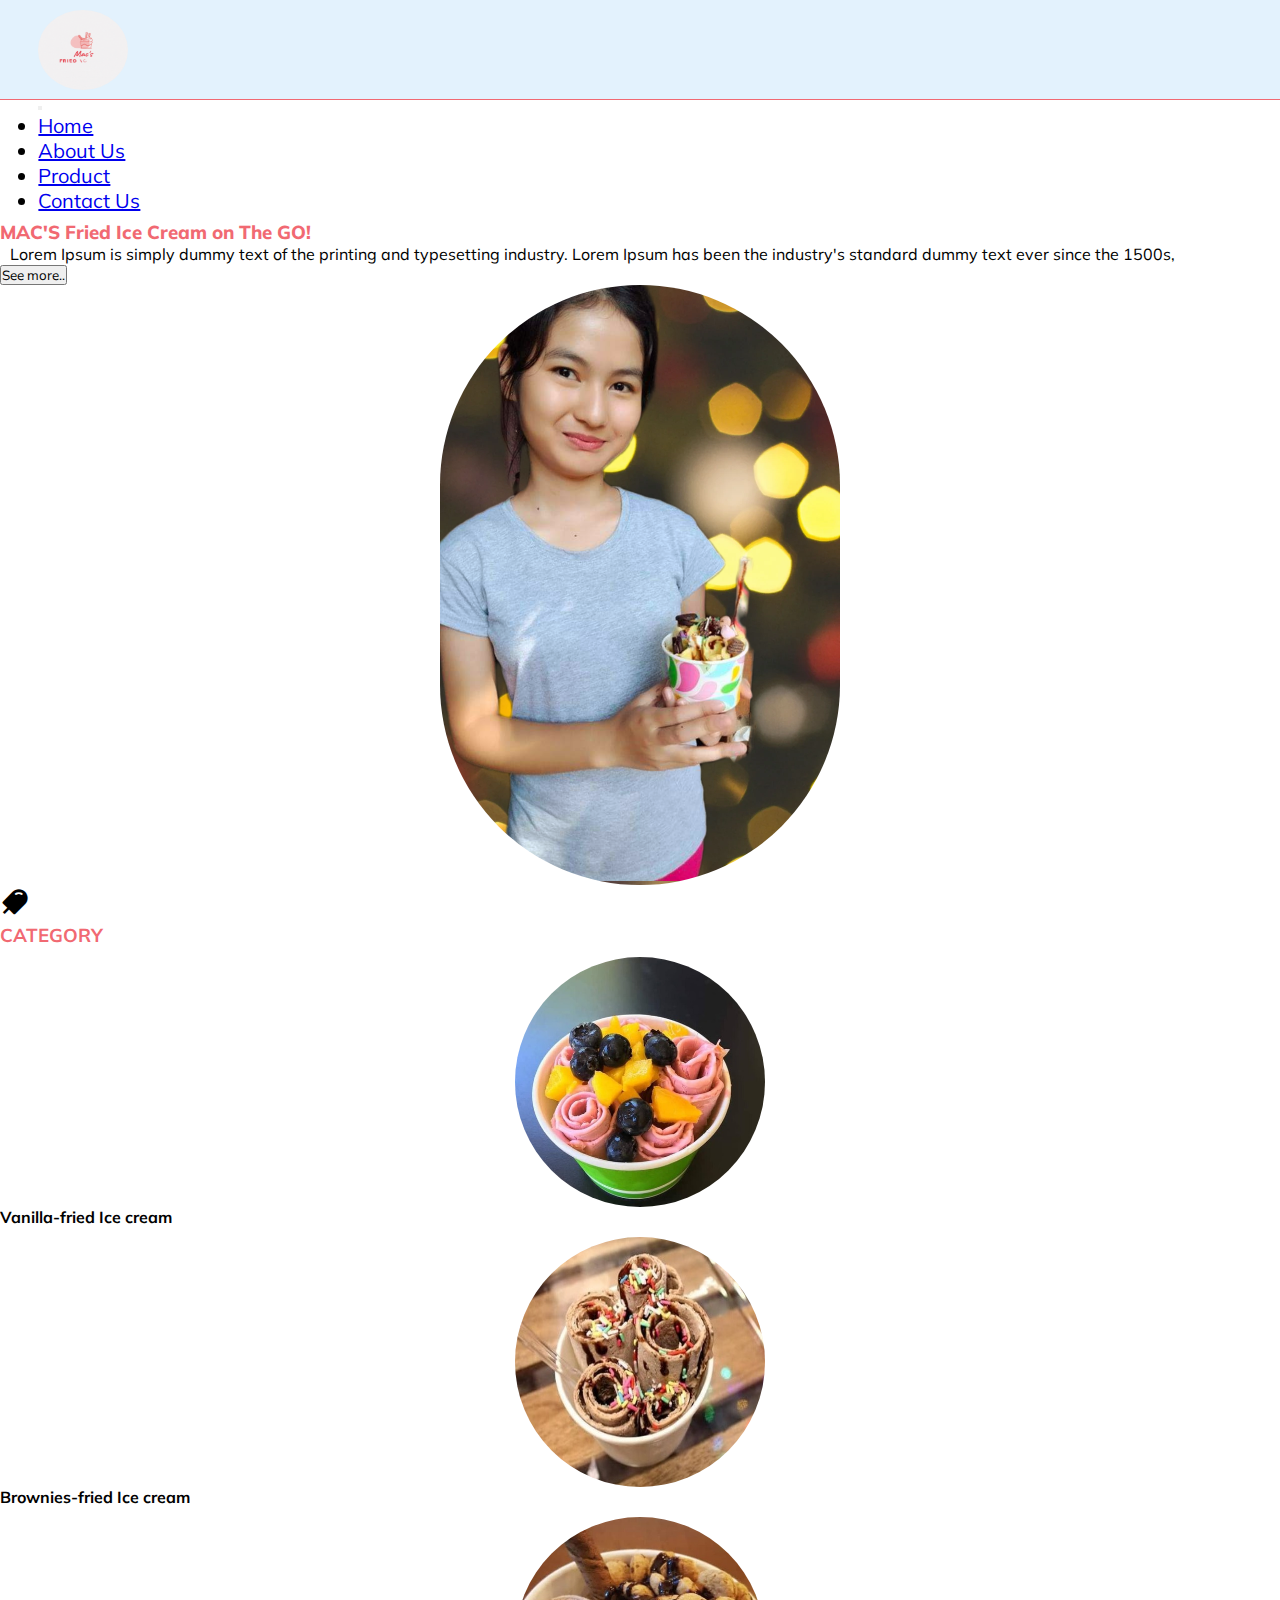
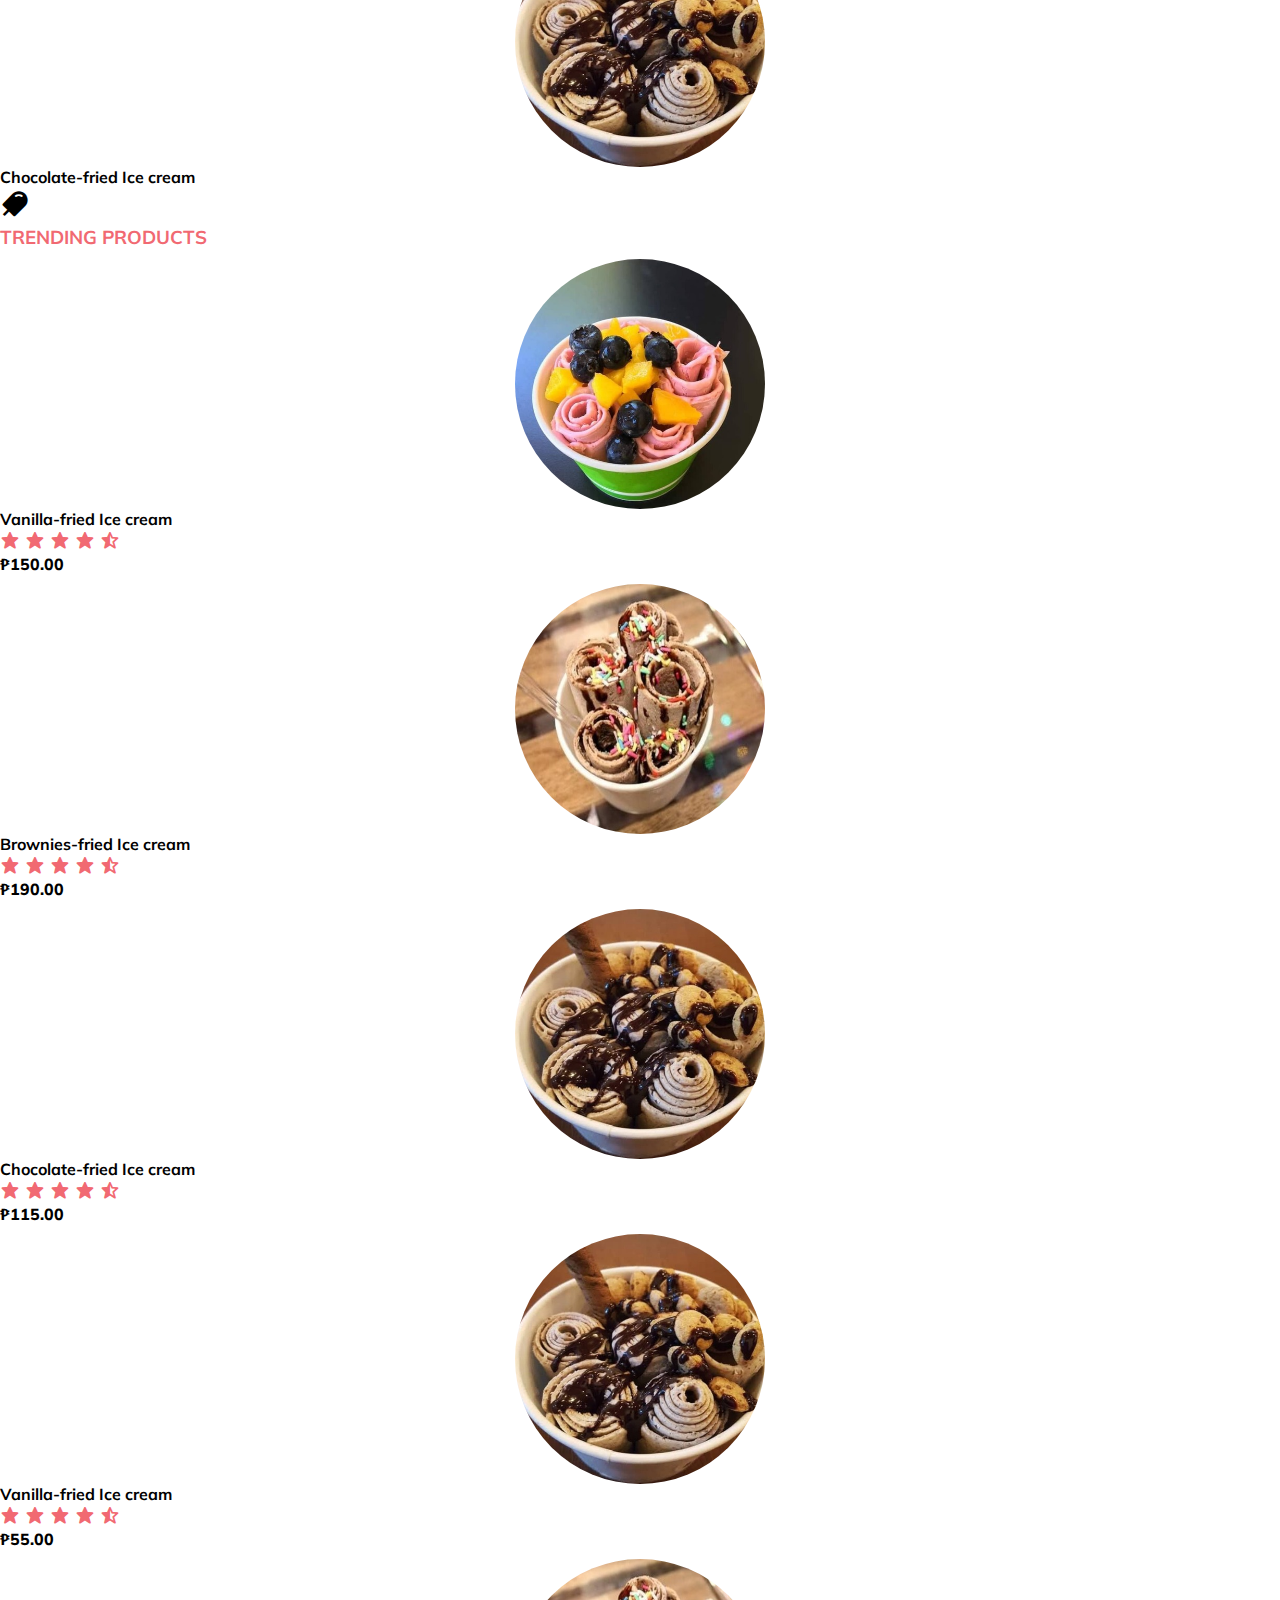
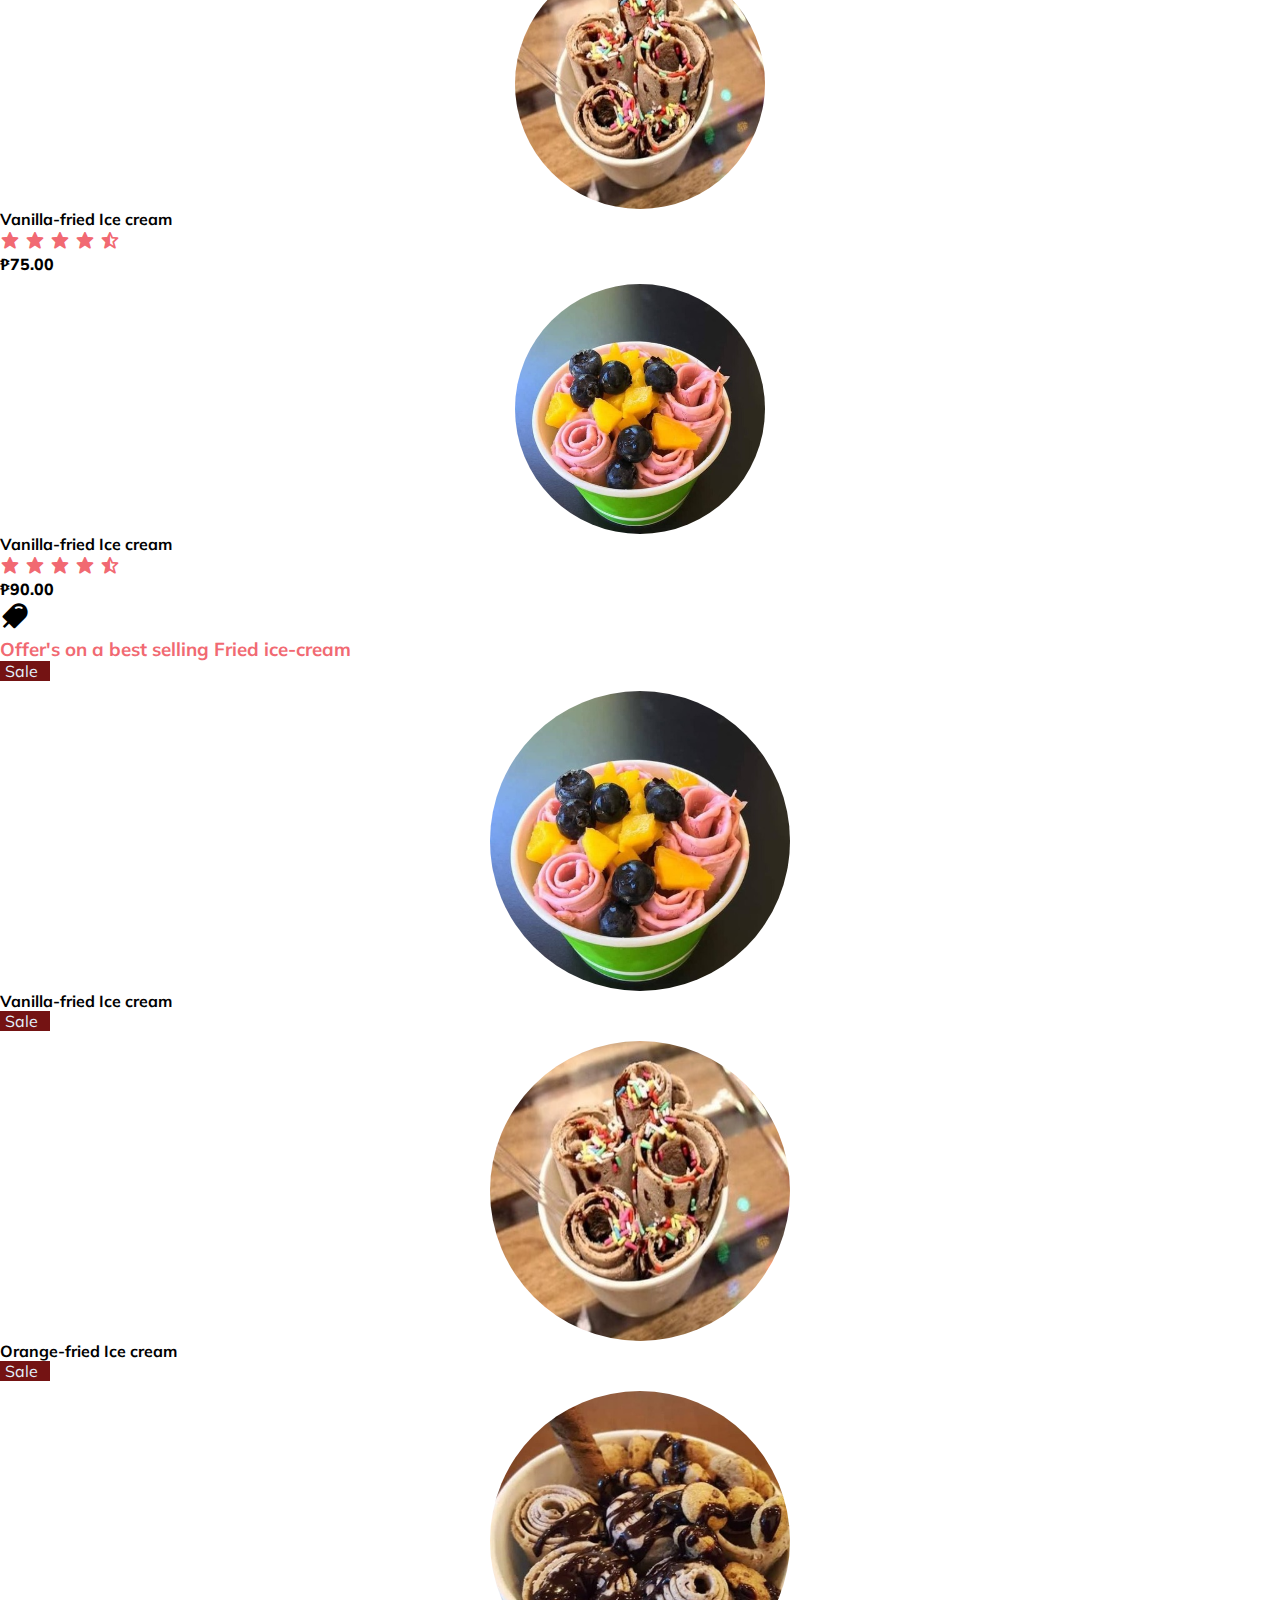
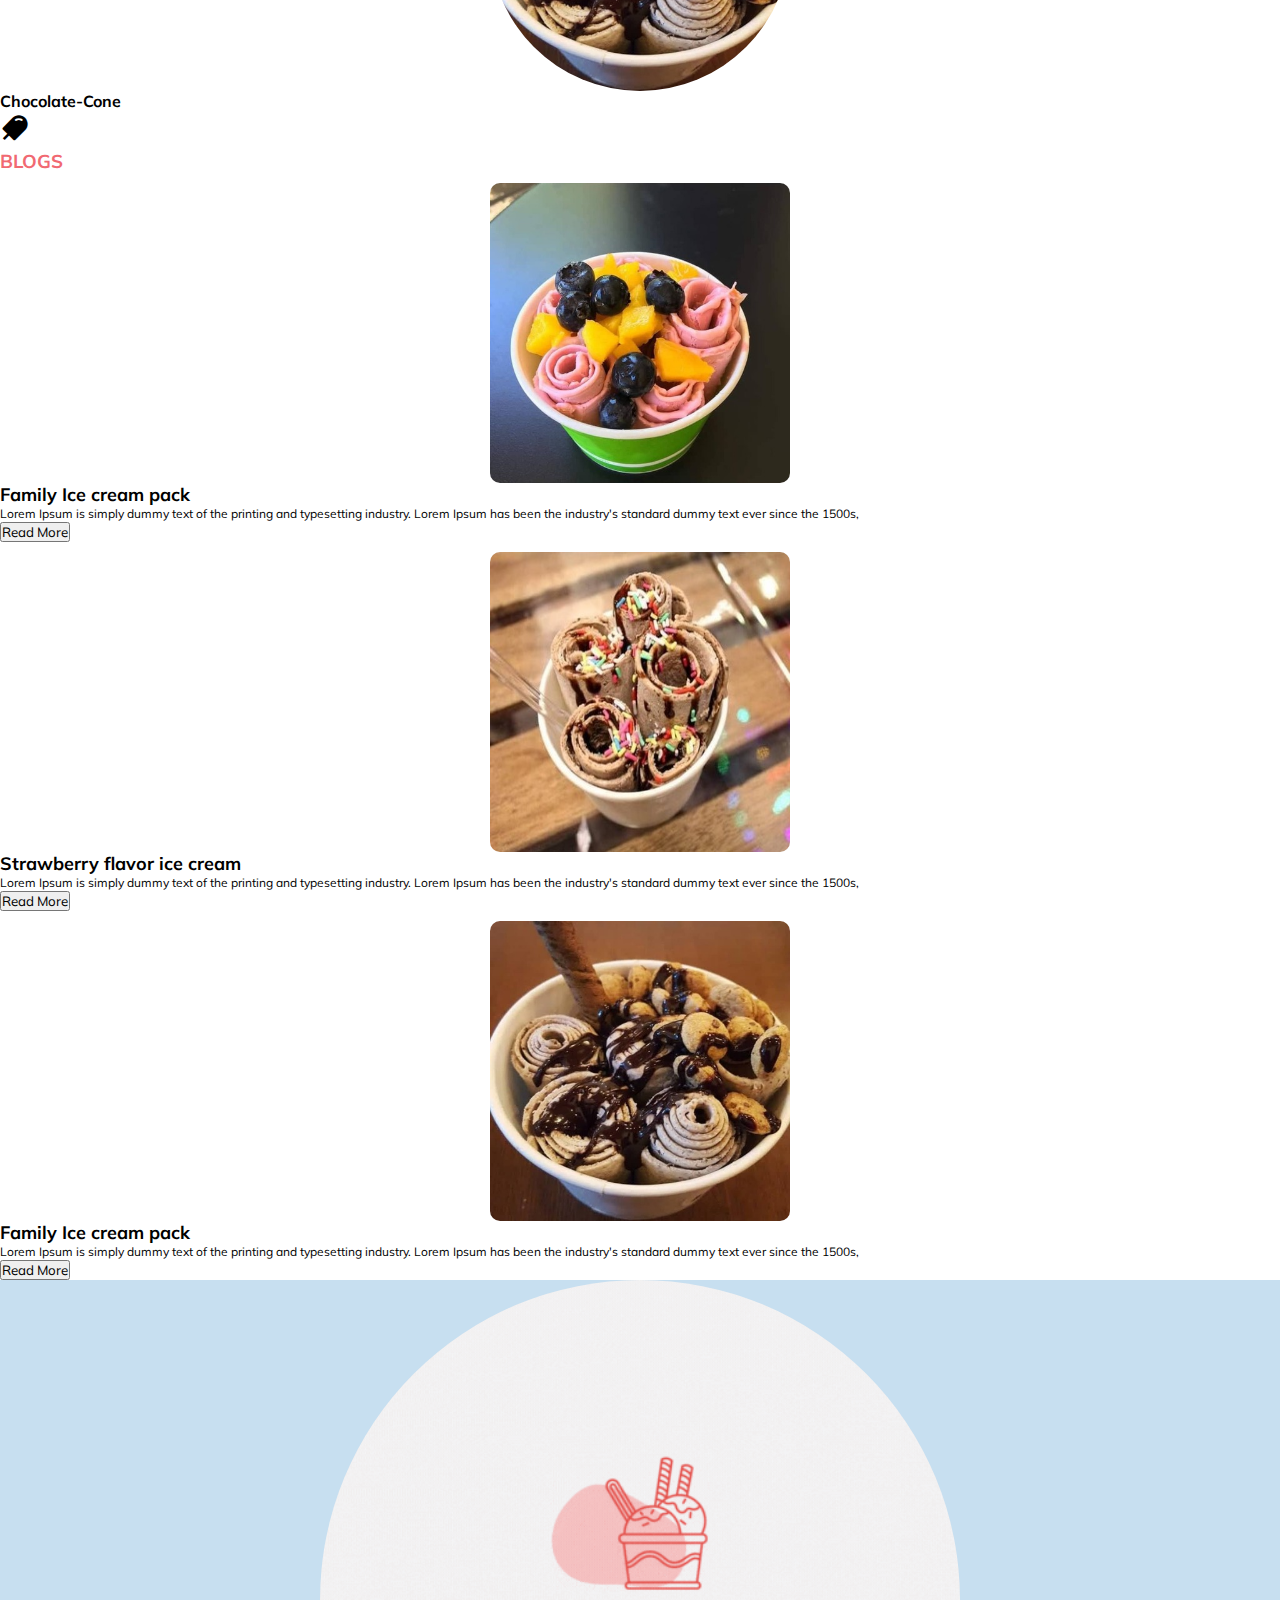
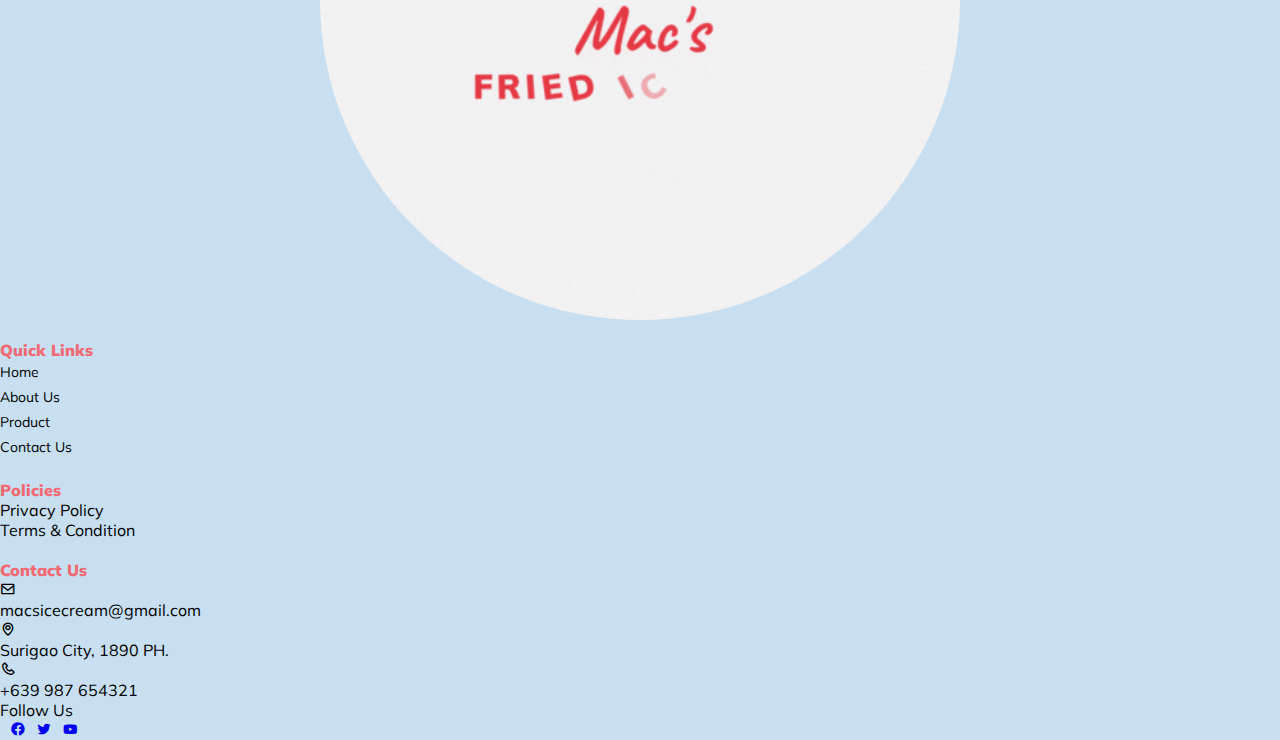
<file: index.html>
<!DOCTYPE html>
<html lang="en">
<head>
    <meta charset="UTF-8">
    <meta http-equiv="X-UA-Compatible" content="IE=edge">
    <meta name="viewport" content="width=device-width, initial-scale=1.0">
    <title>MAC'S Fried Ice Cream</title>
    <link rel="stylesheet" href="style.css">
    <!--Bootstrap CSS only -->
    <link href="https://cdn.jsdelivr.net/npm/bootstrap@5.2.0/dist/css/bootstrap.min.css" rel="stylesheet" integrity="sha384-gH2yIJqKdNHPEq0n4Mqa/HGKIhSkIHeL5AyhkYV8i59U5AR6csBvApHHNl/vI1Bx" crossorigin="anonymous">
    <!--Font Awesome-->
    <link rel="preconnect" href="https://fonts.googleapis.com">
    <link rel="preconnect" href="https://fonts.gstatic.com" crossorigin>
    <link href="https://fonts.googleapis.com/css2?family=Mulish:wght@400;600;700&display=swap" rel="stylesheet">
    <link href='https://unpkg.com/boxicons@2.1.2/css/boxicons.min.css' rel='stylesheet'>
</head>
<body>
    
<nav class="navbar navbar-expand-lg fixed-top" style="background-color: #e3f2fd;">
    <div class="container">
        <a class="navbar-brand" href="#">
            <div class="logo-text">
                <img src="images/Mac's Fried Ice Cream Logo.gif">
            </div>
        </a>
          <button class="navbar-toggler" type="button" data-bs-toggle="collapse" data-bs-target="#navbarNav" aria-controls="navbarNav" aria-expanded="false" aria-label="Toggle navigation">
            <span class="navbar-toggler-icon"></span>
          </button>
        <div class="collapse navbar-collapse ul-bg justify-content-end" id="navbarNav">
            <ul class="navbar-nav">
              <li class="nav-item">
                <a class="nav-link active" aria-current="page" href="index.html">Home</a>
              </li>
              <li class="nav-item">
                <a class="nav-link" href="aboutus.html">About Us</a>
              </li>
              <li class="nav-item">
                <a class="nav-link" href="propuct.html">Product</a>
              </li>
              <!--<li class="nav-item">
                <a class="nav-link" href="delivery.html">Delivery</a>
              </li>-->
              <li class="nav-item">
                <a class="nav-link" href="#footer">Contact Us</a>
              </li>
            </ul>
            <!--<button type="button" class="btn px-4 btn-outline-info"><span><i class='bx bxs-lock-alt'></i></span>Login</button>-->
        </div>
        
    </div>    
</nav>
      <!------NAVBAR END-->
      <!---START HOME----->
    <section class="home-section" id="home">
        <div class="container py-4">
            <div class="row min-vh-90 align-items-center align-items-center">
                <div class="col-md-6 order-md-first">
                    <div class="home-text">
                        <h3 style="font-weight:800;">MAC'S Fried Ice Cream on The GO!</h3>
                        <P>Lorem Ipsum is simply dummy text of the printing and typesetting industry. Lorem Ipsum has been the industry's standard dummy text ever since the 1500s,
                        </P>
                        <button type="button" class="btn px-4 btn-outline-danger btn-md">See more..</button>
                    </div>
                </div>
                <div class="col-md-6">
                    <div class="home-img mt-10">
                        <img src="images/model.png" id="#" alt="model-img" class="img-fluid">
                    </div>
                </div>
            </div>
        </div>
    </section>
    <!--------------------END HOME SECTION--------------->
    <!----------------START CATEGORY SECTION-------------->
    <section class="category-section py-4" id="category">
        <div class="container-fluid mt-5">
            <div class="row justify-content-center">
                <div class="col-md-12 text-center">
                    <div class="icons"><i class='bx bxs-popsicle'></i></div>
                    <h3>CATEGORY</h3>
                </div>
            </div>
            <div class="row category-item mt-5">
                <div class="col-md-4 mt-5">
                    <div class="col-img p-3 border bg-light">
                        <img src="images/img-1.jpg" class="img-fluid" alt="ice-cream">
                        <h4 class="text-center mt-4">Vanilla-fried Ice cream</h4>
                    </div>
                </div>
                <div class="col-md-4 mt-5">
                    <div class="col-img p-3 border bg-light">
                        <img src="images/img-2.jpg" class="img-fluid" alt="ice-cream">
                        <h4 class="text-center mt-4">Brownies-fried Ice cream</h4>
                    </div>
                </div>
                <div class="col-md-4 mt-5">
                    <div class="col-img p-3 border bg-light">
                        <img src="images/img-3.jpg" class="img-fluid" alt="ice-cream">
                        <h4 class="text-center mt-4">Chocolate-fried Ice cream</h4>
                    </div>
                </div>
            </div>
        </div>
    </section>
    <!------------------END CATEGORY SECTION-------------->
    <!------------------START TREND PRODUCTS SECTION-------------->
    <section class="product-section d-flex py-4" id="trend-product">
        <div class="container-fluid mt-5">
            <div class="row justify-content-center">
                <div class="col-md-12 text-center">
                    <div class="icons"><i class='bx bxs-popsicle'></i></div>
                    <h3>TRENDING PRODUCTS</h3>
                </div>              
            </div>
            <div class="row product_features mt-5 justify-content-center text-center">
                <div class="col-md-4 mt-5 product_item ">
                    <div class="product-item-v1 p-3 border bg-light ">
                        <div class="product mb-30">
                            <div class="col-img">
                                <a href="#">
                                <img src="images/img-1.jpg" alt="ice-cream"></a>
                            </div>
                            <!--<div class="details-info">
                                <div class="product-icon-action">
                                    <div class="add-wishlist">
                                        <a href="#" class="box-shadow icon-heart inline-block maxus_wishlist wish text-center" data-toggle="tooltip"
                                        data-placement="top" data-original-title="Add to Wishlist">
                                        <i class='bx bx-heart'></i>
                                        </a>
                                    </div>
                                </div>
                            </div>-->
                            <div class="product-info">
                                <h4 class="mt-4">Vanilla-fried Ice cream</h4>
                                <span class="icons spr-badge-starrating">
                                    <i class='bx bxs-star'></i>
                                    <i class='bx bxs-star'></i>
                                    <i class='bx bxs-star'></i>
                                    <i class='bx bxs-star'></i>
                                    <i class='bx bxs-star-half'></i>
                                </span> 
                                <p class="price-product">
                                    &#8369;150.00
                                </p>
                            </div>
                        </div>
                    </div>                
                </div>
                <div class="col-md-4 mt-5 product_item">
                    <div class="product-item-v1 p-3 border bg-light">
                        <div class="product mb-30">
                            <div class="col-img">
                                <img src="images/img-2.jpg" alt="ice-cream">
                            </div>
                            <div class="product-info">
                                <h4 class="mt-4">Brownies-fried Ice cream</h4>
                                <span class="icons spr-badge-starrating">
                                    <i class='bx bxs-star'></i>
                                    <i class='bx bxs-star'></i>
                                    <i class='bx bxs-star'></i>
                                    <i class='bx bxs-star'></i>
                                    <i class='bx bxs-star-half'></i>
                                </span> 
                                <p class="price-product">
                                    &#8369;190.00
                                </p>
                            </div>
                        </div>
                    </div>                
                </div>
                <div class="col-md-4 mt-5 product_item">
                    <div class="product-item-v1 p-3 border bg-light">
                        <div class="product mb-30">
                            <div class="col-img">
                                <img src="images/img-3.jpg" alt="ice-cream">
                            </div>
                            <div class="product-info">
                                <h4 class="mt-4">Chocolate-fried Ice cream</h4>
                                <span class="icons spr-badge-starrating">
                                    <i class='bx bxs-star'></i>
                                    <i class='bx bxs-star'></i>
                                    <i class='bx bxs-star'></i>
                                    <i class='bx bxs-star'></i>
                                    <i class='bx bxs-star-half'></i>
                                </span> 
                                <p class="price-product">
                                    &#8369;115.00
                                </p>
                            </div>
                        </div>
                    </div>                
                </div>       
                               
            </div>
            <div class="row product_features mt-5 justify-content-center text-center">
                <div class="col-md-4 mt-5 product_item">
                    <div class="product-item-v1 p-3 border bg-light">
                        <div class="product mb-30">
                            <div class="col-img">
                                <img src="images/img-3.jpg" alt="ice-cream">
                            </div>
                            <div class="product-info">
                                <h4 class="mt-4">Vanilla-fried Ice cream</h4>
                                <span class="icons spr-badge-starrating">
                                    <i class='bx bxs-star'></i>
                                    <i class='bx bxs-star'></i>
                                    <i class='bx bxs-star'></i>
                                    <i class='bx bxs-star'></i>
                                    <i class='bx bxs-star-half'></i>
                                </span> 
                                <p class="price-product">
                                    &#8369;55.00
                                </p>
                            </div>
                        </div>
                    </div>                
                </div>
                <div class="col-md-4 mt-5 product_item">
                    <div class="product-item-v1 p-3 border bg-light">
                        <div class="product mb-30">
                            <div class="col-img">
                                <img src="images/img-2.jpg" alt="ice-cream">
                            </div>
                            <div class="product-info">
                                <h4 class="mt-4">Vanilla-fried Ice cream</h4>
                                <span class="icons spr-badge-starrating">
                                    <i class='bx bxs-star'></i>
                                    <i class='bx bxs-star'></i>
                                    <i class='bx bxs-star'></i>
                                    <i class='bx bxs-star'></i>
                                    <i class='bx bxs-star-half'></i>
                                </span> 
                                <p class="price-product">
                                    &#8369;75.00
                                </p>
                            </div>
                        </div>
                    </div>                
                </div>
                <div class="col-md-4 mt-5 product_item">
                    <div class="product-item-v1 p-3 border bg-light">
                        <div class="product mb-30">
                            <div class="col-img">
                                <img src="images/img-1.jpg" alt="ice-cream">
                            </div>
                            <div class="product-info">
                                <h4 class="mt-4">Vanilla-fried Ice cream</h4>
                                <span class="icons spr-badge-starrating">
                                    <i class='bx bxs-star'></i>
                                    <i class='bx bxs-star'></i>
                                    <i class='bx bxs-star'></i>
                                    <i class='bx bxs-star'></i>
                                    <i class='bx bxs-star-half'></i>
                                </span> 
                                <p class="price-product">
                                    &#8369;90.00
                                </p>
                            </div>
                        </div>
                    </div>                
                </div>                                     
            </div>
        </div>
    </section>
    <!------------------END TREND PRODUCTS SECTION-------------->
    <!------------------OFFERS PRODUCTS SECTION-------------->
    <section class="sale-section d-flex py-4" id="Sale">
        <div class="container-fluid mt-5">
            <div class="row justify-content-center">
                <div class="col-md-12 text-center">
                    <div class="icons"><i class='bx bxs-popsicle'></i></div>
                    <h3>Offer's on a best selling Fried ice-cream</h3>
                </div>              
            </div>
       
            <div class="row d-flex mt-5 justify-content-center">
                <div class="col-md-4 mt-5 product-item">
                    <div class="col-product-img">
                        <figure style="background: #741313;" class="absolute uppercase label-sale text-center">
                            <span>Sale</span>
                            </figure>
                        <img src="images/img-1.jpg" class="img-fluid" alt="ice-cream">
                        </div>
                    <div class="text-center mt-4">
                        <h4>Vanilla-fried Ice cream</h4>
                    </div>
                </div>
                <div class="col-md-4 mt-5 product-item">
                    <div class="col-product-img">
                        <figure style="background: #741313;" class="absolute uppercase label-sale text-center">
                            <span>Sale</span>
                            </figure>
                        <img src="images/img-2.jpg" class="img-fluid" alt="ice-cream">
                        </div>
                    <div class="text-center mt-4">
                        <h4>Orange-fried Ice cream</h4>
                    </div>
                </div>
                <div class="col-md-4 mt-5 product-item">
                    <div class="col-product-img">
                        <figure style="background: #741313;" class="absolute uppercase label-sale text-center">
                            <span>Sale</span>
                            </figure>
                        <img src="images/img-3.jpg" class="img-fluid" alt="ice-cream">
                        </div>
                    <div class="text-center mt-4">
                        <h4>Chocolate-Cone</h4>
                    </div>
                </div>
            </div>
        </div>  
    </section>
     <!------------------END OFFERS PRODUCTS SECTION-------------->
      <!------------------BLOGS PRODUCTS SECTION-------------->
    <section class="blog-section d-flex py-4" id="blogs">
        <div class="container">
            <div class="row justify-content-center">
                <div class="col-md-12 text-center">
                    <div class="icons"><i class='bx bxs-popsicle'></i></div>
                    <h3>BLOGS</h3>
                </div>              
            </div>
            <div class="row      justify-content-center">
                <div class="col-md-4 mt-5 product-item">
                    <div class="col-product-img2">
                        <img src="images/img-1.jpg" class="img-fluid" alt="ice-cream">
                        </div>
                    <div class="text-left mt-4">
                        <h4>Family Ice cream pack</h4>
                        <p class="img-text text-muted">Lorem Ipsum is simply dummy text of the printing and typesetting industry. Lorem Ipsum has been the industry's standard dummy text ever since the 1500s,
                        </p>
                        <button type="button" class="btn px-5 btn-outline-info btn-md">Read More</button>
                    </div>
                </div>
                <div class="col-md-4 mt-5 product-item">
                    <div class="col-product-img2">
                        <img src="images/img-2.jpg" class="img-fluid" alt="ice-cream">
                        </div>
                    <div class="text-left mt-4">
                        <h4>Strawberry flavor ice cream</h4>
                        <p class="img-text text-muted">Lorem Ipsum is simply dummy text of the printing and typesetting industry. Lorem Ipsum has been the industry's standard dummy text ever since the 1500s,
                        </p>
                        <button type="button" class="btn px-5 btn-outline-info btn-md">Read More</button>
                    </div>
                </div>
                <div class="col-md-4 mt-5 product-item">
                    <div class="col-product-img2">
                        <img src="images/img-3.jpg" class="img-fluid" alt="ice-cream">
                        </div>
                    <div class="text-left mt-4">
                        <h4>Family Ice cream pack</h4>
                        <p class="img-text text-muted">Lorem Ipsum is simply dummy text of the printing and typesetting industry. Lorem Ipsum has been the industry's standard dummy text ever since the 1500s,
                        </p>
                        <button type="button" class="btn px-5 btn-outline-info btn-md">Read More</button>
                    </div>
                </div>
            </div>
        </div> 
    </section>
<!------------------END BLOGS PRODUCTS SECTION-------------->
 <!------------------FOOTER SECTION-------------->
    <footer class="footer-section" id="footer">
        <div class="container  mt-5">
            <div class="row mt-4">
                <div class="col-md-3 footer-img mt-3">
                    <img src="images/Mac's Fried Ice Cream Logo.gif" class="img-fluid">
                </div>
                <div class="col-md-3 links footer-col mt-3">
                    <h4 class="links">Quick Links</h4>
                    <ul>
                        <li><a href="index.html">Home</a></li>
                        <li><a href="aboutus.html">About Us</a></li>
                        <li><a href="#Sale">Product</a></li>
                        <li><a href="#footer">Contact Us</a></li>
                    </ul>
                </div>      
                <div class="col-md-3 footer-col mt-3">
                    <div class="policies">
                        <h4 class="fw-bold">Policies</h4>
                        <p class="text-muted">Privacy Policy</p>
                        <p class="text-muted">Terms & Condition</p>
                    </div>
                </div>   
                <div class="col-md-3 footer-col mt-3">
                    <div class="contact-title">
                        <h4 class="fw-bold mb-3">Contact Us</h4>
                    </div>
                    <div class="contact-item d-flex mb-2">
                        <div class="icon fs-5 text-info">
                            <i class="bx bx-envelope"></i>
                        </div>
                        <div class="text ms-3">
                            <p class="text-muted m-0">macsicecream@gmail.com</p>
                        </div>
                    </div>  
                    <div class="contact-item d-flex mb-2">
                        <div class="icon fs-5 text-info">
                            <i class='bx bx-map'></i>
                        </div>
                        <div class="text ms-3">
                            <p class="text-muted m-0"> Surigao City, 1890 PH.</p>
                        </div>
                    </div>
                    <div class="contact-item d-flex mb-2">
                        <div class="icon fs-5 text-info">
                            <i class="bx bx-phone"></i>
                        </div>
                        <div class="text ms-3">
                            <p class="text-muted m-0">+639 987 654321</p>
                        </div>
                    </div>
                    <div class="contact-item d-flex mb-2">
                        <div class="text ms-3">
                            <p class="text-muted m-0">Follow Us</p>
                        </div>
                        <div class="social-icon fs-5 text-info">
                            <a href="#"><i class='bx bxl-facebook-circle'></i></a>
                            <a href="#"><i class='bx bxl-twitter'></i></a>
                            <a href="#"><i class='bx bxl-youtube' ></i></a>
                        </div>
                    </div>
                </div>    
            </div> 
        </div>     
    </footer>
     <!------------------END FOOTER SECTION-------------->

    <!-- JavaScript Bundle with Popper -->
    <script src="https://cdn.jsdelivr.net/npm/bootstrap@5.2.0/dist/js/bootstrap.bundle.min.js" integrity="sha384-A3rJD856KowSb7dwlZdYEkO39Gagi7vIsF0jrRAoQmDKKtQBHUuLZ9AsSv4jD4Xa" crossorigin="anonymous"></script>
</body>
</html>
</file>
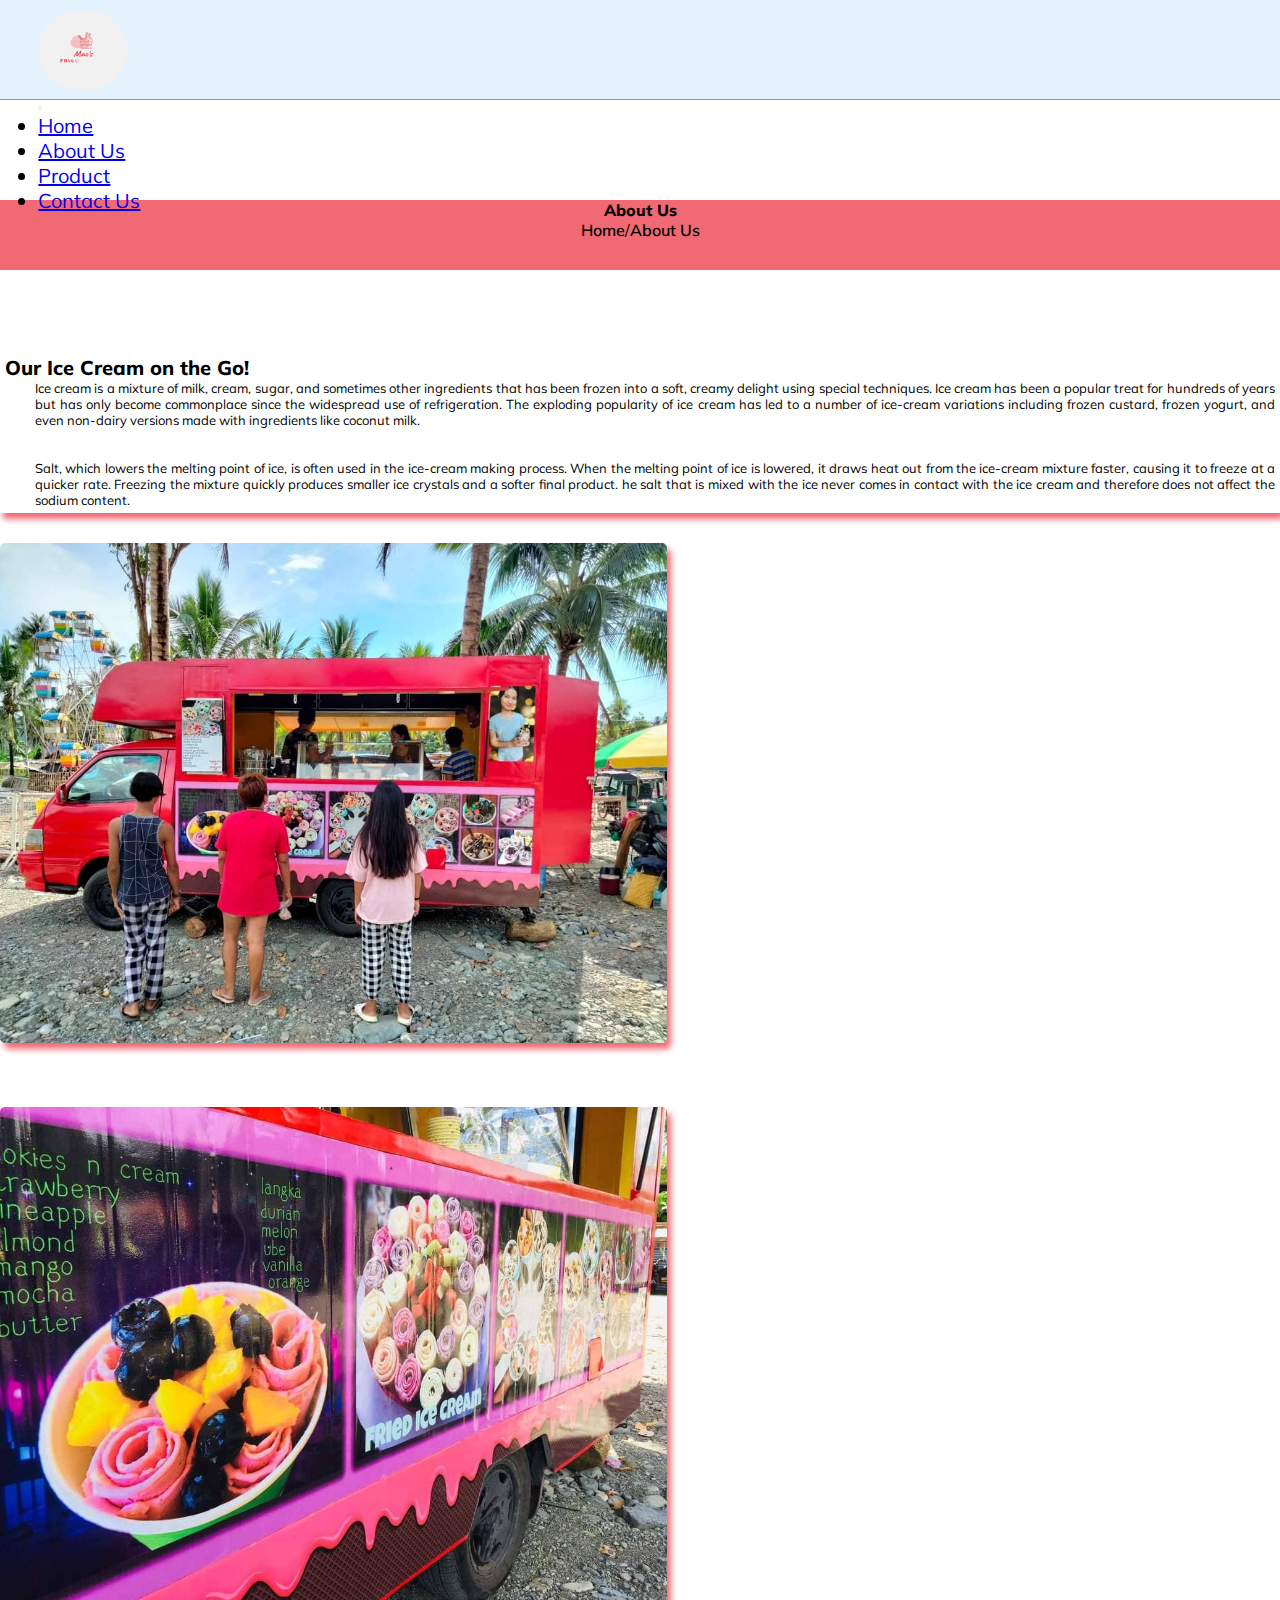
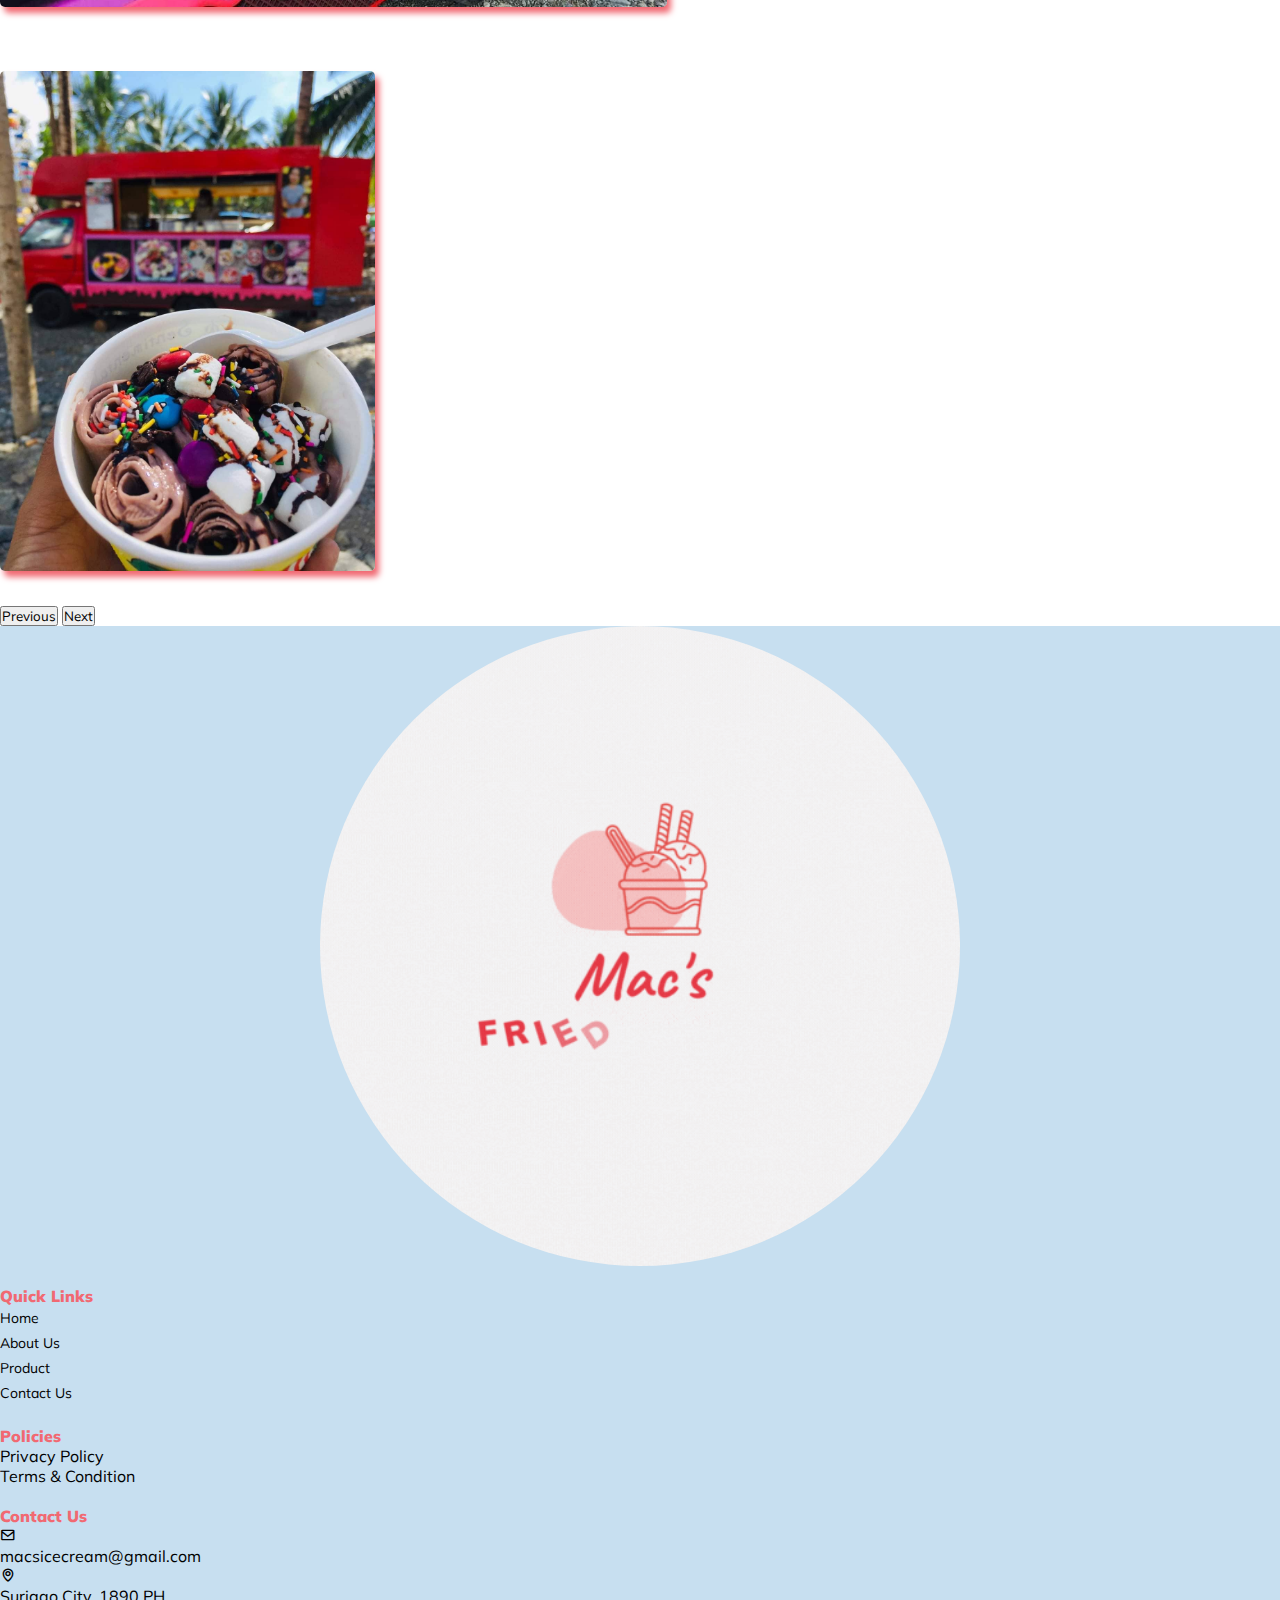
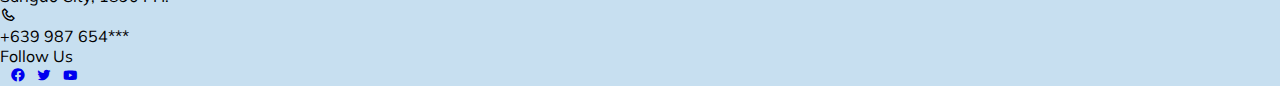
<file: aboutus.html>
<!DOCTYPE html>
<html lang="en">
<head>
    <meta charset="UTF-8">
    <meta http-equiv="X-UA-Compatible" content="IE=edge">
    <meta name="viewport" content="width=device-width, initial-scale=1.0">
    <title>About Us</title>
    
    <link rel="stylesheet" href="style.css">
    <!--Bootstrap CSS only -->
    <link href="https://cdn.jsdelivr.net/npm/bootstrap@5.2.0/dist/css/bootstrap.min.css" rel="stylesheet" integrity="sha384-gH2yIJqKdNHPEq0n4Mqa/HGKIhSkIHeL5AyhkYV8i59U5AR6csBvApHHNl/vI1Bx" crossorigin="anonymous">
    <!--Font Awesome-->
    <link rel="preconnect" href="https://fonts.googleapis.com">
    <link rel="preconnect" href="https://fonts.gstatic.com" crossorigin>
    <link href="https://fonts.googleapis.com/css2?family=Mulish:wght@400;600;700&display=swap" rel="stylesheet">
    <link href='https://unpkg.com/boxicons@2.1.2/css/boxicons.min.css' rel='stylesheet'>
    <style>
      
    </style>
</head>
<body>
    <nav class="navbar navbar-expand-lg fixed-top" style="background-color: #e3f2fd;">
        <div class="container">
           <a class="navbar-brand ms-2" href="#"><div class="logo-text"><img src="images/Mac's Fried Ice Cream Logo.gif"></div></a>
             <button class="navbar-toggler" type="button" data-bs-toggle="collapse" data-bs-target="#navbarNav" aria-controls="navbarNav" aria-expanded="false" aria-label="Toggle navigation">
               <span class="navbar-toggler-icon"></span>
             </button>
           <div class="collapse navbar-collapse ul-bg justify-content-end" id="navbarNav">
               <ul class="navbar-nav">
                 <li class="nav-item">
                   <a class="nav-link active" aria-current="page" href="index.html">Home</a>
                 </li>
                 <li class="nav-item">
                   <a class="nav-link" href="aboutus.html">About Us</a>
                 </li>
                 <li class="nav-item">
                   <a class="nav-link" href="propuct.html">Product</a>
                 </li>
                 <!--<li class="nav-item">
                   <a class="nav-link" href="#">Delivery</a>
                 </li>-->
                 <li class="nav-item">
                   <a class="nav-link" href="#footer">Contact Us</a>
                 </li>
               </ul>
               <!--<button type="button" class="btn px-5 btn-outline-info">Login</button>-->
           </div>  
       </div>    
   </nav>

   <div class="container-product">
    <div class="row-container">
      <div class="header">
        <h4>About Us</h4>
        <a href="index.html">Home</a>/<a href="#">About Us</a>
      </div>
    </div>
  </div>


   <section class="about-section">
    <div class="container mt-3">
      <div class="row">
        <div class="col-md-6 text-row mt-3">
          <h1>Our Ice Cream on the Go!</h1>
            <p>Ice cream is a mixture of milk, cream, sugar, 
                and sometimes other ingredients that has been frozen into a soft, 
                creamy delight using special techniques. Ice cream has been a popular treat for 
                hundreds of years but has only become commonplace since the widespread use of 
                refrigeration. The exploding popularity of ice cream has led to a number of 
                ice-cream variations including frozen custard, frozen yogurt, and even non-dairy 
                versions made with ingredients like coconut milk. 
                <br>
                <br>
                <br>
                Salt, which lowers the melting point of ice, is often used in the ice-cream making process. 
                When the melting point of ice is lowered, it draws heat out from the ice-cream mixture faster, 
                causing it to freeze at a quicker rate. Freezing the mixture quickly produces smaller ice crystals and a softer final product. 
                he salt that is mixed with the ice never comes in contact with the ice cream and therefore does not affect the sodium content.
            </p>
        </div>
        <div class="col-md-6 abt-img">
          <!--<img src="images/about-img.jpg" class="img-fluid" alt="ice-cream">-->
          <div id="carouselExampleControls" class="carousel slide" data-bs-ride="carousel">
            <div class="carousel-inner">
              <div class="carousel-item active">
                <img src="images/truck-img.jpg" class="d-block w-100" alt="...">
              </div>
              <div class="carousel-item">
                <img src="images/menu-img.jpg" class="d-block w-100" alt="...">
              </div>
              <div class="carousel-item">
                <img src="images/about-img.jpg" class="d-block w-100" alt="...">
              </div>
            </div>
            <button class="carousel-control-prev" type="button" data-bs-target="#carouselExampleControls" data-bs-slide="prev">
              <span class="carousel-control-prev-icon" aria-hidden="true"></span>
              <span class="visually-hidden">Previous</span>
            </button>
            <button class="carousel-control-next" type="button" data-bs-target="#carouselExampleControls" data-bs-slide="next">
              <span class="carousel-control-next-icon" aria-hidden="true"></span>
              <span class="visually-hidden">Next</span>
            </button>
          </div>
        </div>
      </div>
    </div>
   </section>

   <!------------------FOOTER SECTION-------------->
   <footer class="footer-section" id="footer">
    <div class="container  mt-5">
        <div class="row mt-4">
            <div class="col-md-3 footer-img mt-3">
                <img src="images/Mac's Fried Ice Cream Logo.gif" class="img-fluid">
            
            </div>
            <div class="col-md-3 links footer-col mt-3">
                <h4 class="links">Quick Links</h4>
                <ul>
                    <li><a href="index.html">Home</a></li>
                    <li><a href="aboutus.htm">About Us</a></li>
                    <li><a href="#">Product</a></li>
                    <!---<li><a href="#">Delivery</a></li>-->
                    <li><a href="#">Contact Us</a></li>
                </ul>
            </div>      
            <div class="col-md-3 footer-col mt-3">
                <div class="policies">
                    <h4 class="fw-bold">Policies</h4>
                    <p>Privacy Policy</p>
                    <p>Terms & Condition</p>
                </div>
            </div>   
            <div class="col-md-3 footer-col mt-3">
                <div class="contact-title">
                    <h4 class="fw-bold mb-3">Contact Us</h4>
                </div>
                <div class="contact-item d-flex mb-2">
                    <div class="icon fs-5 text-info">
                        <i class="bx bx-envelope"></i>
                    </div>
                    <div class="text ms-3">
                        <p class="text-muted m-0">macsicecream@gmail.com</p>
                    </div>
                </div>  
                <div class="contact-item d-flex mb-2">
                    <div class="icon fs-5 text-info">
                        <i class='bx bx-map'></i>
                    </div>
                    <div class="text ms-3">
                        <p class="text-muted m-0"> Surigao City, 1890 PH.</p>
                    </div>
                </div>
                <div class="contact-item d-flex mb-2">
                    <div class="icon fs-5 text-info">
                        <i class="bx bx-phone"></i>
                    </div>
                    <div class="text ms-3">
                        <p class="text-muted m-0">+639 987 654***</p>
                    </div>
                </div>
                <div class="contact-item d-flex mb-2">
                    <div class="text ms-3">
                        <p class="text-muted m-0">Follow Us</p>
                    </div>
                    <div class="social-icon fs-5 text-info">
                        <a href="#"><i class='bx bxl-facebook-circle'></i></a>
                        <a href="#"><i class='bx bxl-twitter'></i></a>
                        <a href="#"><i class='bx bxl-youtube' ></i></a>
                    </div>
                </div>
            </div>    
        </div> 
    </div>     
</footer>
    <!-- JavaScript Bundle with Popper -->
    <script src="https://cdn.jsdelivr.net/npm/bootstrap@5.2.0/dist/js/bootstrap.bundle.min.js" integrity="sha384-A3rJD856KowSb7dwlZdYEkO39Gagi7vIsF0jrRAoQmDKKtQBHUuLZ9AsSv4jD4Xa" crossorigin="anonymous"></script>
</body>
</html>
</file>
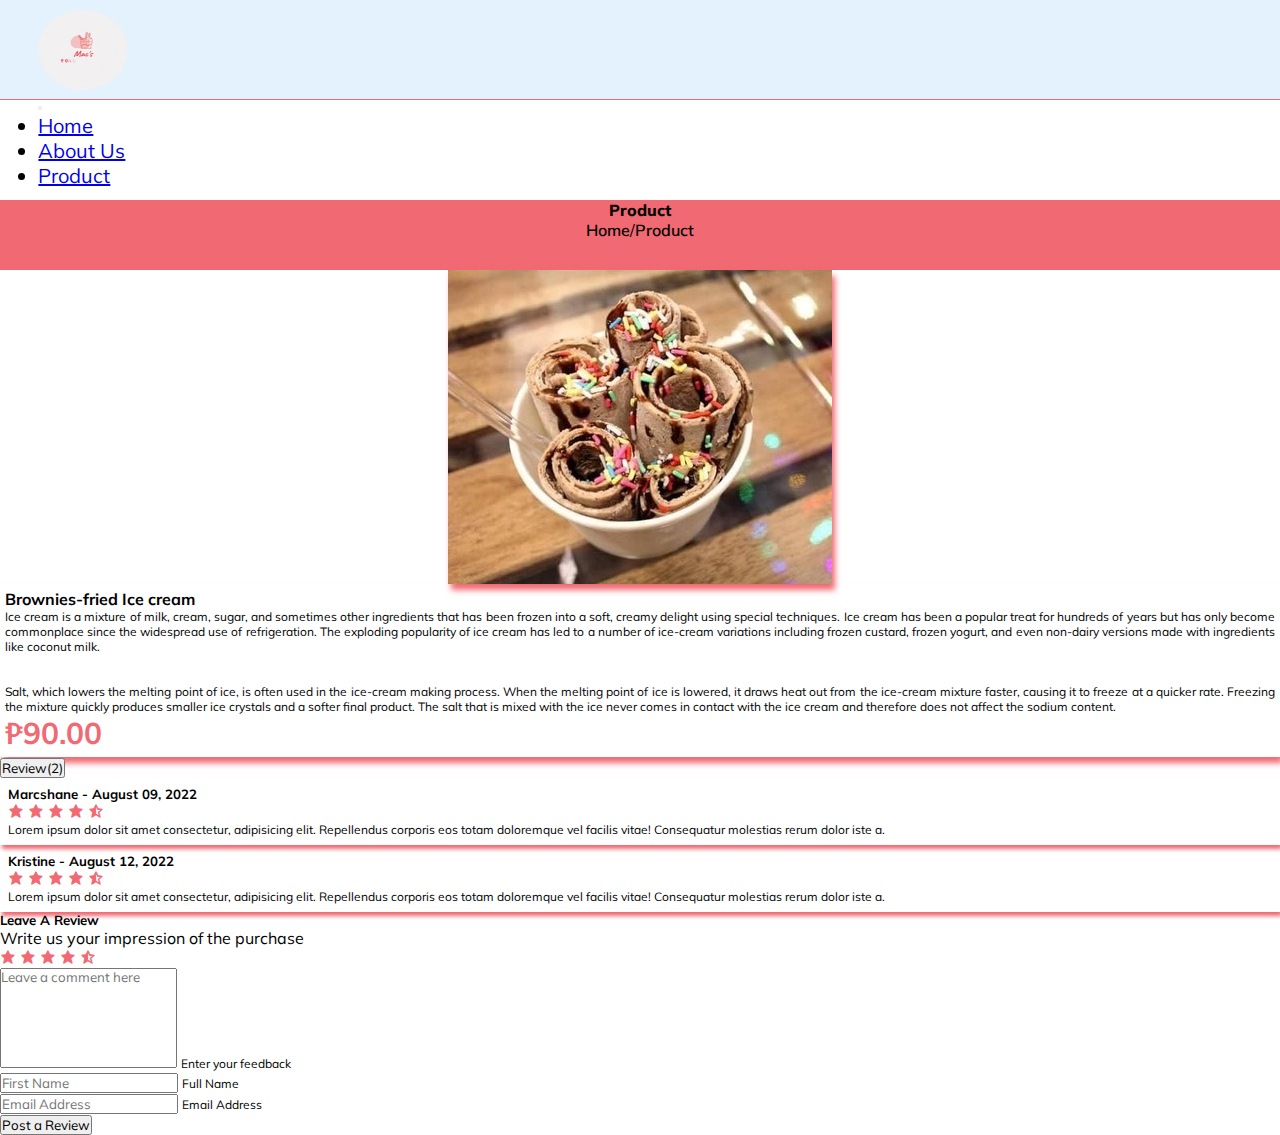
<file: propuct.html>
<!DOCTYPE html>
<html lang="en">
<head>
    <meta charset="UTF-8">
    <meta http-equiv="X-UA-Compatible" content="IE=edge">
    <meta name="viewport" content="width=device-width, initial-scale=1.0">
    <title>Products</title>

    <link rel="stylesheet" href="style.css">
    <!--Bootstrap CSS only -->
    <link href="https://cdn.jsdelivr.net/npm/bootstrap@5.2.0/dist/css/bootstrap.min.css" rel="stylesheet" integrity="sha384-gH2yIJqKdNHPEq0n4Mqa/HGKIhSkIHeL5AyhkYV8i59U5AR6csBvApHHNl/vI1Bx" crossorigin="anonymous">
    <!--Font Awesome-->
    <link rel="preconnect" href="https://fonts.googleapis.com">
    <link rel="preconnect" href="https://fonts.gstatic.com" crossorigin>
    <link href="https://fonts.googleapis.com/css2?family=Mulish:wght@400;600;700&display=swap" rel="stylesheet">
    <link href='https://unpkg.com/boxicons@2.1.2/css/boxicons.min.css' rel='stylesheet'>

    <style>
      .container-product {
        margin-top: 100px;
        text-align: center;
        background-color: #f16972;
        height: 70px;
        
      }
      .header h4{
        font-weight: 800;
      }
      .header a{
        text-decoration: none;
        color: black;
        font-weight: 600;
      }
      .header a:hover{
        text-decoration: underline
      }
      .product-item .product-img img{
        position: relative;
        display: block;
        margin: auto;
        overflow: hidden;
        box-shadow: 3px 6px 6px #f16972;
      }
      .text-muted{
        font-size: 12px;
        text-align: justify;
      }
      .price-product{
        font-size: 30px;
        font-weight: 700;
        color: #f16972;
      }
      .dummy-text input{
        width: 60px;
        margin-right: 1rem;
        line-height: 25px;
        display: inline-block;
      }
      .col-btn .btn{
       line-height: 20px;
      }
      .col-md-12 p{
        font-size: 12px;
       
      }
      
    </style>
</head>
<body>
    <nav class="navbar navbar-expand-lg fixed-top" style="background-color: #e3f2fd;">
        <div class="container">
           <a class="navbar-brand ms-2" href="#"><div class="logo-text"><img src="images/Mac's Fried Ice Cream Logo.gif"></div></a>
             <button class="navbar-toggler" type="button" data-bs-toggle="collapse" data-bs-target="#navbarNav" aria-controls="navbarNav" aria-expanded="false" aria-label="Toggle navigation">
               <span class="navbar-toggler-icon"></span>
             </button>
           <div class="collapse navbar-collapse ul-bg justify-content-end" id="navbarNav">
               <ul class="navbar-nav">
                 <li class="nav-item">
                   <a class="nav-link active" aria-current="page" href="index.html">Home</a>
                 </li>
                 <li class="nav-item">
                   <a class="nav-link" href="aboutus.html">About Us</a>
                 </li>
                 <li class="nav-item">
                   <a class="nav-link" href="propuct.html">Product</a>
                 </li>
                 <!--<li class="nav-item">
                   <a class="nav-link" href="delivery.html">Delivery</a>
                 </li>-->
                 <!--<li class="nav-item">
                   <a class="nav-link" href="#footer">Contact Us</a>
                 </li>-->
               </ul>
               <!--<button type="button" class="btn px-5 btn-outline-info">Login</button>-->
           </div>  
       </div>    
   </nav>

   <!----------------------START PRODUCT---------------->
  <div class="container-product">
    <div class="row-container">
      <div class="header">
        <h4>Product</h4>
        <a href="index.html">Home</a>/<a href="#">Product</a>
      </div>
    </div>
  </div>
    <div class="container py-3">
      <div class="row product-item">
        <div class="col-md-6 mt-3 product-img">  
          <img src="images/img-2.jpg" class="img-fluid" alt="ice-cream">
        </div>
      <div class="col-md-6 mt-3">
        <div class="dummy-text mt-2">
          <h4 class="text-left">Brownies-fried Ice cream</h4>
            <p class="text-muted">Ice cream is a mixture of milk, cream, sugar, 
                  and sometimes other ingredients that has been frozen into a soft, 
                  creamy delight using special techniques. Ice cream has been a popular treat for 
                  hundreds of years but has only become commonplace since the widespread use of 
                  refrigeration. The exploding popularity of ice cream has led to a number of 
                  ice-cream variations including frozen custard, frozen yogurt, and even non-dairy 
                  versions made with ingredients like coconut milk. 
                  <br>
                  <br>
                  <br>
                  Salt, which lowers the melting point of ice, is often used in the ice-cream making process. 
                  When the melting point of ice is lowered, it draws heat out from the ice-cream mixture faster, 
                  causing it to freeze at a quicker rate. Freezing the mixture quickly produces smaller ice crystals and a softer final product. 
                  The salt that is mixed with the ice never comes in contact with the ice cream and therefore does not affect the sodium content. 
                
            </p>
            <p class="price-product">
                    &#8369;90.00
            </p>
                  <!--<div class="col-btn">
                    <input type="number" id="num" value="">
                    <a href="#" class="btn btn-outline-danger">Add to Cart</a>
                  </div>-->
          </div>
        </div>
      </div>
        <div class="row">
          <div class="col-md-12">
            <!--<button type="button" class="btn btn-center mt-3">Description</button>-->
            <button type="button"
            class="btn btn-center mt-3">Review(2)</button>
          </div>
        </div>
        <div class="row">
          <div class="col-md-6">
            <div class="text-review mt-3">
              <h5>Marcshane -  August 09, 2022</h5>
              <span class="icons spr-badge-starrating">
                <i class='bx bxs-star'></i>
                <i class='bx bxs-star'></i>
                <i class='bx bxs-star'></i>
                <i class='bx bxs-star'></i>
                <i class='bx bxs-star-half'></i>
              </span> 
              <p class="text-muted">Lorem ipsum dolor sit amet consectetur, 
                adipisicing elit. Repellendus corporis eos totam doloremque 
                vel facilis vitae! Consequatur molestias rerum dolor iste a. 
              </p>
            </div>
            <div class="text-review mt-3">
              <h5>Kristine - August 12, 2022</h5>
              <span class="icons spr-badge-starrating">
                <i class='bx bxs-star'></i>
                <i class='bx bxs-star'></i>
                <i class='bx bxs-star'></i>
                <i class='bx bxs-star'></i>
                <i class='bx bxs-star-half'></i>
              </span> 
              <p class="text-muted">Lorem ipsum dolor sit amet consectetur, 
                adipisicing elit. Repellendus corporis eos totam doloremque 
                vel facilis vitae! Consequatur molestias rerum dolor iste a. 
              </p>
            </div>
          </div>
          <div class="col-md-6 review-col mt-3">
            <h5>Leave A Review</h5>
            <p>Write us your impression of the purchase</p>
            <span class="icons spr-badge-starrating">
              <i class='bx bxs-star'></i>
              <i class='bx bxs-star'></i>
              <i class='bx bxs-star'></i>
              <i class='bx bxs-star'></i>
              <i class='bx bxs-star-half'></i>
            </span> 
          <div class="contact-from">
            <form action="https://formsubmit.co/056b4eb33c1bc574a272a80c93f3561a" method="POST">
            <div class="row-review">   
              <div class="form-floating col-lg-12 mb-4">
                <textarea class="form-control form-control-lg fs-sm shadow-sm" style="height: 100px" id="comment" placeholder="Leave a comment here" name="comment"></textarea>
                <label for="comment">Enter your feedback</label>
              </div>
            </div>
            <div class="row-review">
              <div class="form-floating col-lg-12 mb-4">
                  <input type="text" class="form-control form-control-lg fs-6 shadow-sm" id="firstName" 				placeholder="First Name" name="firstname">
                  <label for="firstName">Full Name</label>
              </div>
            </div>
            <div class="row-review">
              <div class="form-floating col-lg-12 mb-4">
                  <input type="text" placeholder="Email Address" class="
                  form-control form-control-lg fs-6 shadow-sm" id="email" name="email">
                  <label for="email">Email Address</label>
              </div>
            </div>
            <div class="row">
              <div class="d-grid col-lg-6 mx-auto">
                <button type="submit" class="btn btn-outline-danger">Post a Review</button>
              </div>
            </div>
            <input name="_formsubmit_id" type="text" style="display:none">
          </div>
        </div>
      </div>
    </div>
    <!-------------------END PRODUCT---------------->
    <!-- JavaScript Bundle with Popper -->
    <script src="https://cdn.jsdelivr.net/npm/bootstrap@5.2.0/dist/js/bootstrap.bundle.min.js" integrity="sha384-A3rJD856KowSb7dwlZdYEkO39Gagi7vIsF0jrRAoQmDKKtQBHUuLZ9AsSv4jD4Xa" crossorigin="anonymous"></script>
    <script>
      document.getElementById("demo").style.display = "";
      </script>
  </body>
</html>
</file>
<file: style.css>
* {
    padding: 0;
    margin: 0;
    box-sizing: border-box;
    font-family: 'Mulish', sans-serif;
}
.navbar {
    font-size: large;
    display: flex;
    height: 100px;
    padding-right: 3%;
    padding-left: 3%;
    align-items: center;
    border-bottom: 1px solid #f16972;
}
.navbar .container{
    height: 80px;
}

.ul-bg .btn{
    display: flex;
    margin-left: 20px;
    position: relative;
    
}
.ul-bg .bx{
    width: 10px;    
}
.navbar-nav {
    justify-content: space-between;
    font-size: 20px;
    width: 500px;

}

.logo-text img{
    height: 80px;
    width: 90px;
    display: block;
    border-radius: 50%;
    position: relative;
}
@media(max-width:991px){
    .ul-bg{
        background-color:#e3f2fd;
       
    }
    .ul-bg .btn{
        margin-left: 35%;
        display: flex;
        margin-bottom: 5px;
    }
    .navbar-nav .nav-item{
        margin-left: 30px;
    }

}
@media(max-width:767px){
    .ul-bg{
        background-color:#e3f2fd;
    }
    
    .home-text h3{
        font-size: 25px;
    }
    .home-text p{
        font-size: 14px;
    }
    .ul-bg .btn{
        margin-left: 35%;
        display: flex;
        margin-bottom: 5px;
    }
    .navbar-nav .nav-item{
        margin-left: 30px;
    }
}
@media(max-width:479px){
    .navbar{
        height: 100px;
        flex-wrap: wrap;
        position: relative;
    }
    .container .navbar-toggler{
        margin-right: 30px;
        font-size: 15px;
    }
    .logo-text img{
        width: 70px;
        height: 70px;
        border-radius: 50%;
        margin-left: 20px;
    }
    .nav-item a{
        font-size: 15px;
    }
    .home-section{
        text-align: left;
    }
    .home-text{
        padding-left: 30px;   
    }
    .home-text p{
        text-align: justify;
    }

}

/*-----------------------NAVBAR END----------------*/
/*------------HOME SECTION------*/
.home-section {
    margin-top: 120px;  
}
.home-text h3{
    color: #f16972;
}
.home-text p {
    margin-left: 10px;
}
.home-img img{
    margin: 0px auto;
    border-radius: 400px;
    max-width: 400px;
    max-height: auto;
    display: block;
    position: relative;
}
@media(max-width:767px){
    .home-img img{
       
        margin-top: 20px;
        height: 500px;
        
    }
}
@media(max-width:546px){
    .home-img{
        margin-top: 20px;
    }
    .home-img img{ 
        margin: 0px auto;
        display: block;
        position: relative;
        width: 300px;
        
        
    }
}

/*------------END HOME SECTION------*/

/*-----------------------Category section----------------*/
.icons {
    font-size: 30px;
}
.text-center h3{
    color: #f16972;
    font-weight: 700;
}
.category-item .col-img img{
    height: 250px;
    width: 250PX;
    border-radius: 200px;
    margin-top: 10px;
    justify-content: center;
    position: relative;
    display: block;
    margin-left: auto;
    margin-right: auto;
}
.col-img img{
    max-width: 100%;
}


/*----------------------END----------------*/

/*-------------TREND PRODUCTS------*/
.product .col-img img{
    height: 250px;
    width: 250PX;
    border-radius: 200px;
    margin-top: 10px;
    justify-content: center;
    display: block;
    margin-left: auto;
    margin-right: auto;
    
}
.col-img img:hover{
    transition: .6s ease-in;
    transform: scale(1.25);
    box-shadow: 0 25px 40px rgba(0,0,0,.5);
}


/*--------------------------*/
.product-info span {
    font-size: 20px;
    color: #f16972;
}
.product-info p {
   font-weight: 800;
}

.label-sale {
    display: block;
    width: 50px;
    padding: 0 5px;
    height: 20px;
    line-height: 20px;
    color: #e3f2fd;
}
/*----------------------------OFFERS----------------------------*/

.product-item .col-product-img img{
    height: 300px;
    width: 300PX;
    border-radius: 150px;
    margin-top: 10px;
    justify-content: center;
    display: block;
    position: relative;
    margin-left: auto;
    margin-right: auto;   
}

/*------------------------------BLOGS----------------------------*/
.col-product-img2 img{
    height: 300px;
    width: 300PX;
    margin-top: 10px;
    display: block;
    position: relative;
    margin-left: auto;
    margin-right: auto;
    border-radius: 10px;
}
.text-left h4{
    font-size: 18px;
}
.img-text {
    font-size: 12px;
}


/*------------------------------FOOTER----------------------------*/
.footer-section{
    margin: 0;
    padding: 0;
    background: #c7dff0;
    background-size: cover;
    min-height: 300px;
}
.footer-img{
    display: flex;
}
.footer-img img{
    margin: 0 auto;
    width: 260px;
    border-radius: 50%;
    min-width: 50%;
    position: relative;
    display: block;
}
.links ul li{
    list-style: none;
    font-size: 14px;
    line-height: 25px;
    text-decoration: none;
}
.links a{
    text-decoration: none;
    color: black;
}
.links a:hover{
    text-decoration: underline;
    
}
.footer-col{
    margin-top: 20px;
    
}
.footer-col h4 {
    color: #f16972;
    font-weight: 900;
}
.social-icon{
    list-style: none;
    display: flex;
    margin-left: 5px;
    margin-right: 5px;
    
    
}
.social-icon i{
    margin-left: 5px;
    margin-right: 5px;
    
}
@media(max-width:769px){
    .footer-img img{
        min-width: 70%; 
    }
    .footer-col{
        justify-content: center;
        text-align: center;
    }
    .footer-col .contact-item{  
        justify-content: center;
    }
}
@media(max-width:579px){
    .footer-img img{
        min-width: 50%;
    }
}
/*----------ABOUT US PAGE--------------*/
.container-product {
    margin-top: 100px;
    text-align: center;
    background-color: #f16972;
    height: 70px;
    
  }
  .header h4{
    font-weight: 800;
  }
  .header a{
    text-decoration: none;
    color: black;
    font-weight: 600;
  }
  .header a:hover{
    text-decoration: underline
    
  }
  .dummy-text{
    padding: 5px;
    box-shadow: 3px 6px 6px #f16972;
  }
  .text-row{
    padding: 5px;
    box-shadow: 3px 6px 6px #f16972;
    
  }
  .text-row h1{
    margin-top: 80px;
    font-weight: 800;
    font-family: 'Mulish', sans-serif;
    
  }
  .text-row p{
    font-size: 14px;
    text-align: justify;
    margin-left: 30px;
   
  }
  .abt-img img{
    margin: 30px auto;
    height: 500px;
    
    position: relative;
    border-radius: 5px;
    box-shadow: 4px 6px 6px #f16972;
  }
  .text-review{ 
    box-shadow: 2px 4px 4px #f16972;
  }
  .text-review{
    padding: 8px;
  }
  .text-review .icons{
    font-size: 16px;
    color: #f16972;
  }

  .review-col .icons{
    font-size: 16px;
    color: #f16972;
  }
  .form-floating .form-control{
    resize: none;
  }
  .form-floating label{
    font-size: 12px;
  }
  @media(max-width:999px){
    .text-row h1{
        font-size: 25px;
      }
    .text-row p{
        font-size: 13px;
  }
}
@media(max-width:7679px){
    .text-row h1{
        font-size: 20px;
      }
    .text-row p{
        font-size: 13px;
  }
}
</file>
